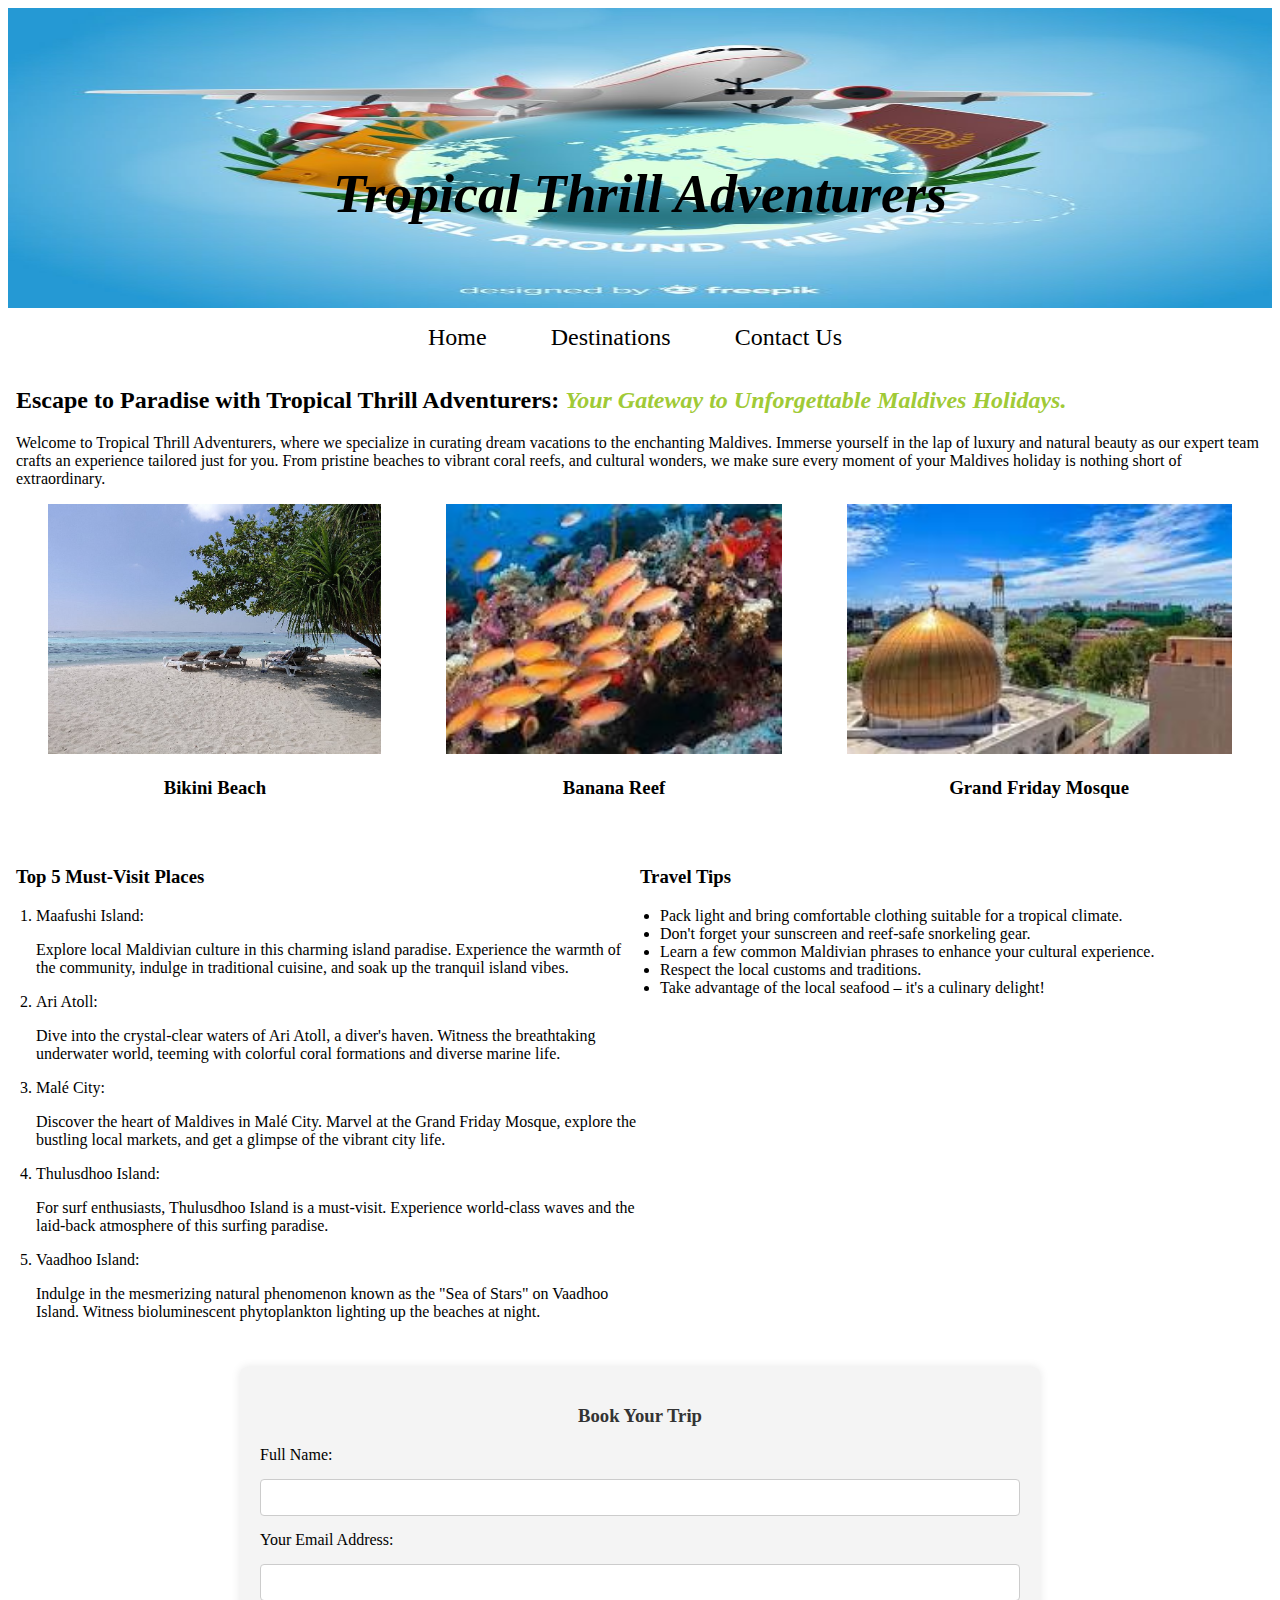
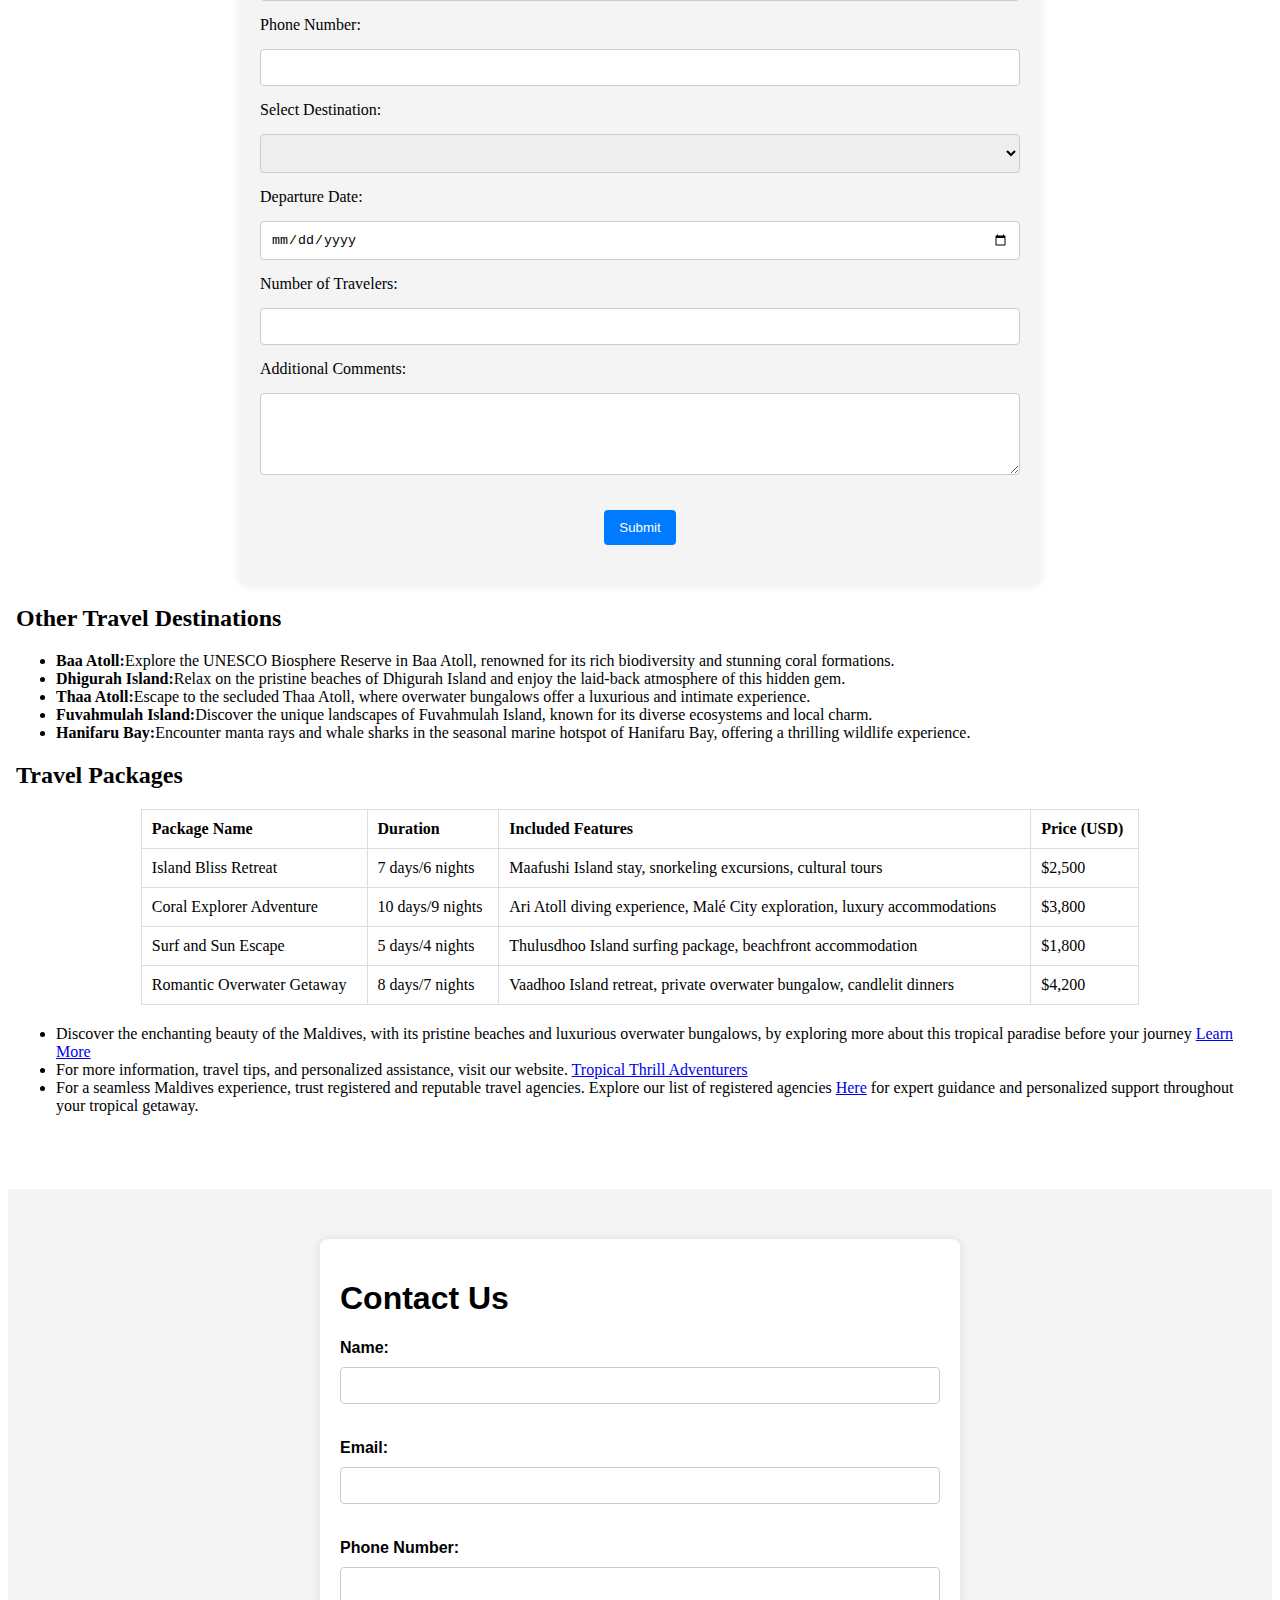
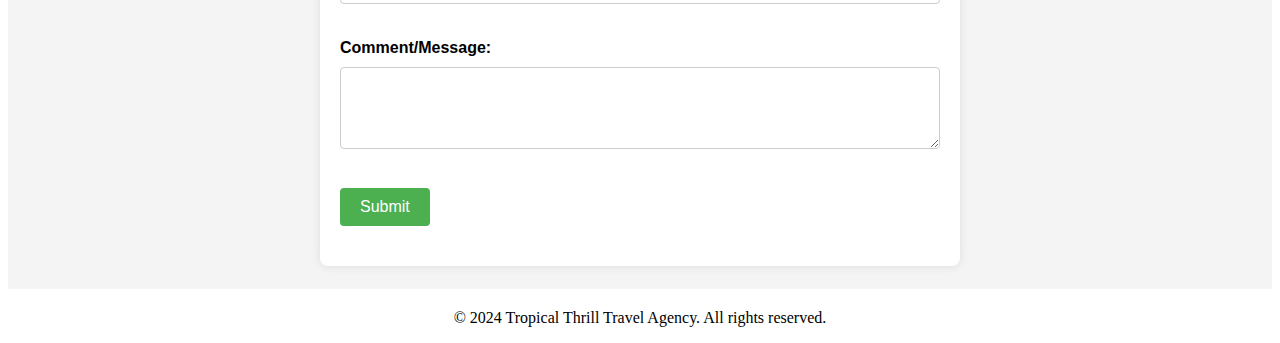
<file: index.html>
<!DOCTYPE html>
<html lang="en">
<head>
    <meta charset="UTF-8">
    <meta name="viewport" content="width=device-width, initial-scale=1.0">
    <link rel="stylesheet" href="style.css">
    <script src="./script.js"></script>
    <title>Document</title>
</head>
<body>
    <header>
        <h1>Tropical Thrill Adventurers</h1>
        <img src="./images/header-image.jpeg" alt="Exotic header image">
    </header>
    <nav>
        <ul>
            <li><a href="#">Home</a></li>
            <li><a href="#destination">Destinations</a></li>
            <li><a href="#contact-us">Contact Us</a></li>
        </ul>
    </nav>
    <main>
        <section class="home-page">
            <div class="welcome-message">
                <h2>Escape to Paradise with Tropical Thrill Adventurers: <span>Your Gateway to Unforgettable Maldives Holidays.</span></h2>
                <p>Welcome to Tropical Thrill Adventurers, where we specialize in curating dream vacations to the enchanting Maldives. 
                    Immerse yourself in the lap of luxury and natural beauty as our expert team crafts an experience tailored just for you. 
                    From pristine beaches to vibrant coral reefs, and cultural wonders, we make sure every moment of your Maldives 
                    holiday is nothing short of extraordinary.
                </p>
            </div>
    
            <div class="attractions-section">
                <div class="attraction">
                    <img src="./images/bikini-beach.jpeg" alt="The Bikini Beach">
                    <h3>Bikini Beach</h3>
                    <!-- <p>A pristine, palm-fringed beach with white sands and clear turquoise waters, inviting travelers to relax and unwind.</p> -->
                </div>
    
                <div class="attraction">
                    <img src="./images/banana-reef.jpeg" alt="The Banana Reef">
                    <h3>Banana Reef</h3>
                    <!-- <p>An underwater shot capturing the vibrant coral reefs and diverse marine life, showcasing the Maldives' 
                        renowned snorkeling and diving experiences.</p> -->
                </div>
    
                <div class="attraction">
                    <img src="./images/mosquee.jpeg" alt="The Grand Friday Mosque">
                    <h3>Grand Friday Mosque</h3>
                    <!-- <p>A stunning image of the iconic mosque in Malé City, reflecting the cultural richness of the Maldives.</p> -->
                </div>
            </div>
            <div class="hero">
               
            <div class="must-visit-places">
                <h3>Top 5 Must-Visit Places</h3>
                <ol>
                    <li>Maafushi Island:</li> 
                    <p>Explore local Maldivian culture in this charming island paradise. Experience the warmth of 
                        the community, indulge in traditional cuisine, and soak up the tranquil island vibes.</p>
                    <li>Ari Atoll:</li>
                        <p>Dive into the crystal-clear waters of Ari Atoll, a diver's haven. Witness the 
                            breathtaking underwater world, teeming with colorful coral formations and diverse marine life.</p>
                    <li>Malé City:</li>
                            <p>Discover the heart of Maldives in Malé City. Marvel at the Grand Friday Mosque, explore 
                                the bustling local markets, and get a glimpse of the vibrant city life.</p>
                    <li>Thulusdhoo Island:</li>
                    <p>For surf enthusiasts, Thulusdhoo Island is a must-visit. Experience world-class waves and the 
                        laid-back atmosphere of this surfing paradise.</p>
                    <li>Vaadhoo Island:</li>
                    <p>Indulge in the mesmerizing natural phenomenon known as the "Sea of Stars" on Vaadhoo Island. Witness 
                        bioluminescent phytoplankton lighting up the beaches at night.</p>
                </ol>
            </div>
    
            <div class="travel-tips">
                <h3>Travel Tips</h3>
                <ul>
                    <li>Pack light and bring comfortable clothing suitable for a tropical climate.</li>
                    <li>Don't forget your sunscreen and reef-safe snorkeling gear.</li>
                    <li>Learn a few common Maldivian phrases to enhance your cultural experience.</li>
                    <li>Respect the local customs and traditions.</li>
                    <li>Take advantage of the local seafood – it's a culinary delight!</li>
                </ul>
            </div>
            </div>
           <div class="container">
            <div class="booking-form">
                <h3>Book Your Trip</h3>
                <form id="bookingForm" onsubmit="return validateForm()">
                    <label for="name">Full Name:</label>
                    <input type="text" id="name" name="name" required>
            
                    <label for="email">Your Email Address:</label>
                    <input type="email" id="email" name="email" required>
            
                    <label for="phone">Phone Number:</label>
                    <input type="text" id="phone" name="phone" pattern= "\+\d{3}\d{9}" required
                        title="Please enter a valid phone number (e.g., +254702233145)">
            
                    <label for="destination1">Select Destination:</label>
                    <select id="destination1" name="destination" required>
                        <option value=""></option>
                        <option value="Bikini Beach">Bikini Beach</option>
                        <option value="Malé City">Malé City</option>
                        <option value="Thulusdhoo Island">Thulusdhoo Island</option>
                        <option value="Banana Reef">Banana Reef</option>
                        <option value="Vaadhoo Island">Vaadhoo Island</option>
                        <option value="Grand Friday Mosque">Grand Friday Mosque</option>
                        <option value="Maafushi Island">Maafushi Island</option>
                        <option value="Ari Atoll">Ari Atoll</option>
                    </select>
            
                    <label for="departureDate">Departure Date:</label>
                    <input type="date" id="departureDate" name="departureDate" required>
            
                    <label for="numTravelers">Number of Travelers:</label>
                    <input type="number" id="numTravelers" name="numTravelers" min="1" required>
            
                    <label for="comments">Additional Comments:</label>
                    <textarea id="comments" name="comments" rows="4"></textarea>
            
                    <button type="submit">Submit</button>
                </form>
                <p id="confirmationMessage" style="display: none; color: green;">Booking successful! We will reach out to you shortly. <br> Thank you.</p>
            </div>
           </div>
        </section>
        <section id="destination">
            <iframe src="./destination.html" width="100%" height="600px" frameborder="0"></iframe>
        </section>
        <section id="contact-us">
            <iframe src="./contactus.html" width="100%" height="700px" frameborder="0"></iframe>
        </section>
    </main>
    <footer>
        <p>&copy; 2024 Tropical Thrill Travel Agency. All rights reserved.</p>
    </footer>
</body>
</html>
</file>
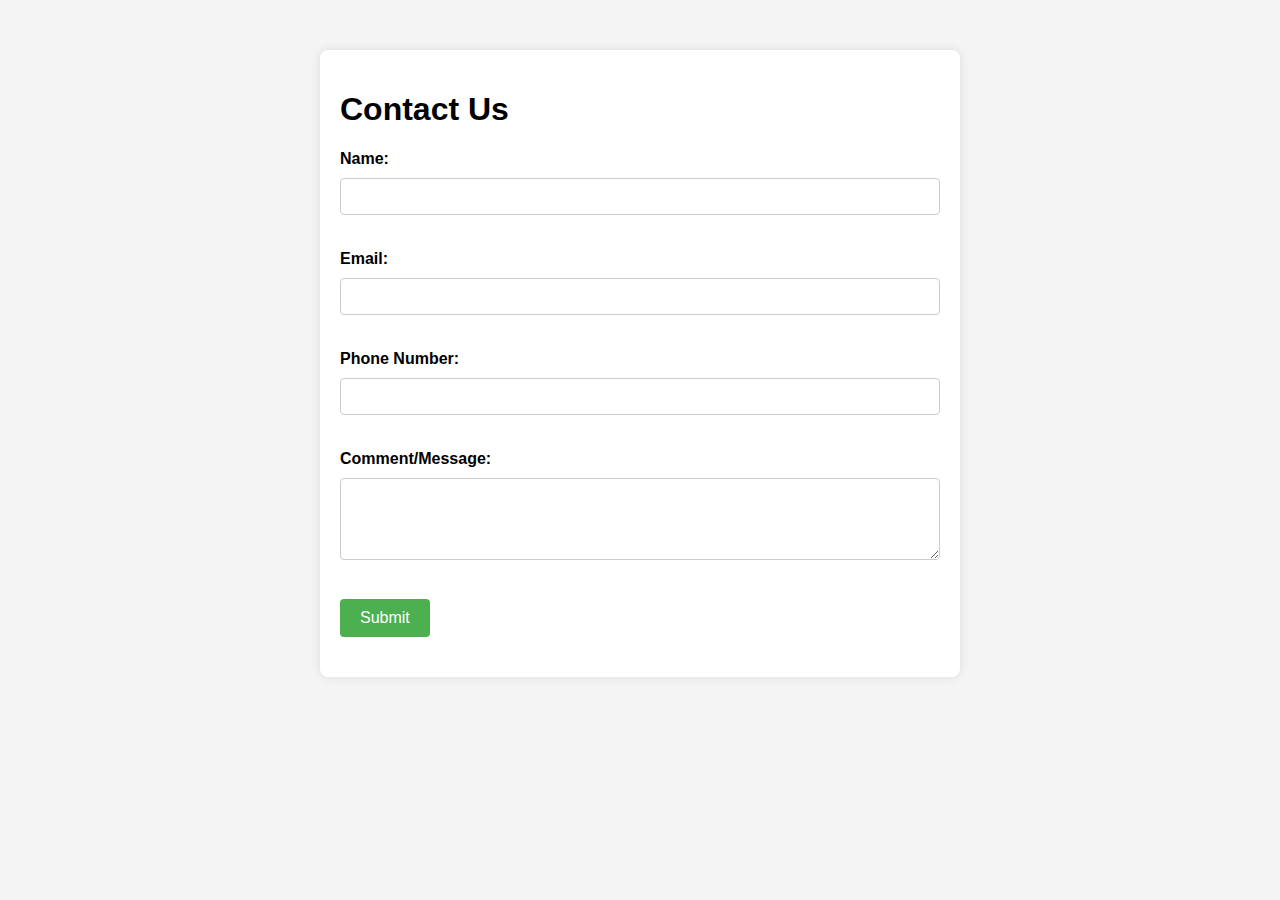
<file: contactus.html>
<!DOCTYPE html>
<html lang="en">
<head>
    <meta charset="UTF-8">
    <meta name="viewport" content="width=device-width, initial-scale=1.0">
    <link rel="stylesheet" href="styles.css">
    <title>Contact Us</title>
</head>
<body>

<div class="container">
    <form action="#" method="post" class="contact-form" onsubmit="return redirectToHomePage();">
        <h1>Contact Us</h1>
        <div class="form-group">
            <label for="name">Name:</label>
            <input type="text" id="name" name="name" required>
        </div>
        <div class="form-group">
            <label for="email">Email:</label>
            <input type="email" id="email" name="email" required>
        </div>
        <div class="form-group">
            <label for="phone">Phone Number:</label>
            <input type="tel" id="phone" name="phone" required>
        </div>
        <div class="form-group">
            <label for="comment">Comment/Message:</label>
            <textarea id="comment" name="comment" rows="4" required></textarea>
        </div>
        <div class="form-group">
            <button type="submit">Submit</button>
        </div>
    </form>
</div>

<script>
    function redirectToHomePage() {
        window.location.href = "index.html";
        return false; 
    }
</script>

</body>
</html>
</file>
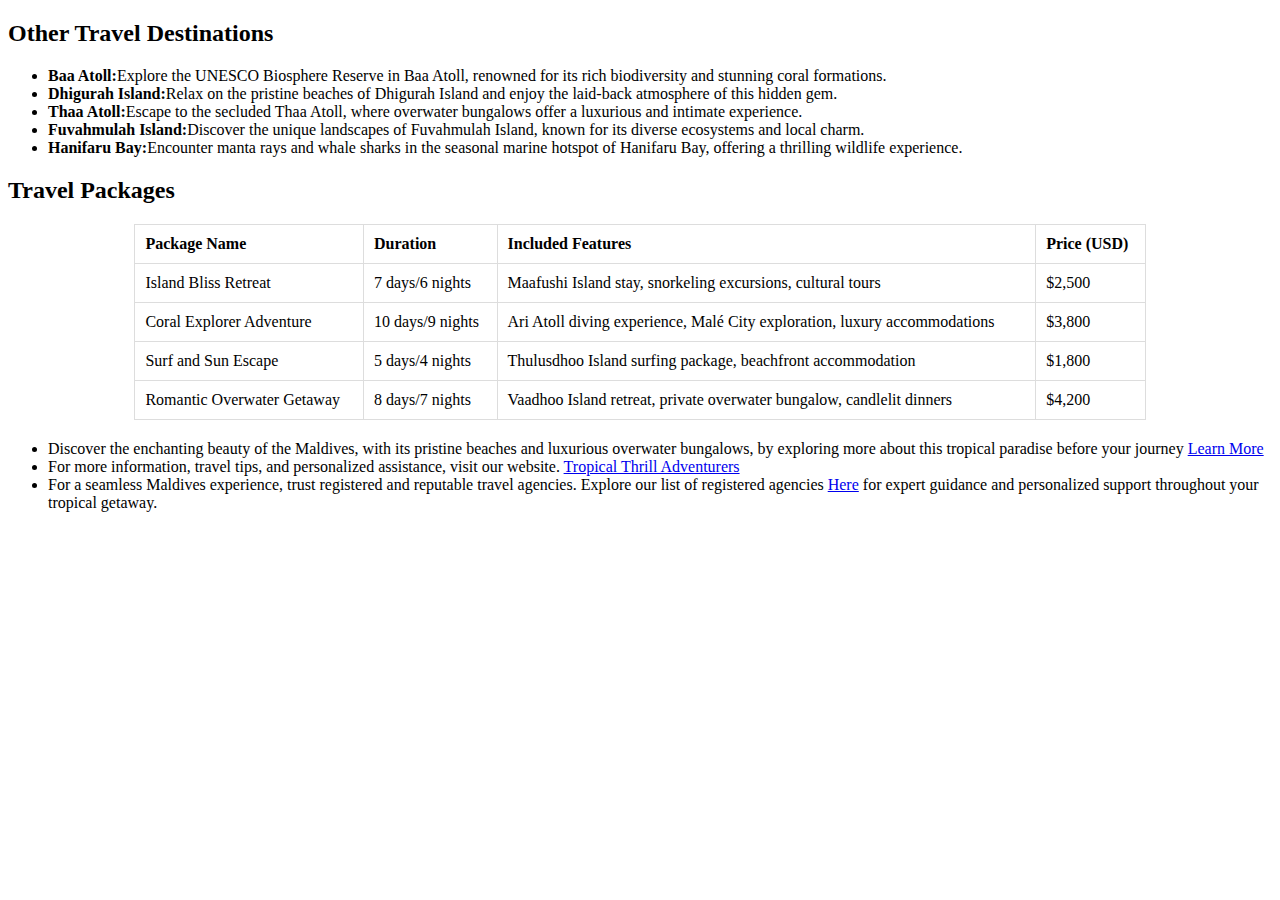
<file: destination.html>
<!DOCTYPE html>
<html lang="en">
<head>
    <meta charset="UTF-8">
    <meta name="viewport" content="width=device-width, initial-scale=1.0">
    <link rel="stylesheet" href="style.css">
</head>
<body>
    <section id="destination">
        <div class="other-destinations">
            <h2 class="section-title">Other Travel Destinations</h2>
        <ul class="destination-list">
            <li><strong>Baa Atoll:</strong>Explore the UNESCO Biosphere Reserve in Baa Atoll, renowned for its rich biodiversity and stunning coral formations.</li>
            <li><strong>Dhigurah Island:</strong>Relax on the pristine beaches of Dhigurah Island and enjoy the laid-back atmosphere of this hidden gem.</li>
            <li><strong>Thaa Atoll:</strong>Escape to the secluded Thaa Atoll, where overwater bungalows offer a luxurious and intimate experience.</li>
            <li><strong>Fuvahmulah Island:</strong>Discover the unique landscapes of Fuvahmulah Island, known for its diverse ecosystems and local charm.</li>
            <li><strong>Hanifaru Bay:</strong>Encounter manta rays and whale sharks in the seasonal marine hotspot of Hanifaru Bay, offering a thrilling wildlife experience.</li>
        </ul>

        <h2 class="section-title">Travel Packages</h2>
        <div class="table-container">
            <table class="travel-packages-table">
                <thead>
                    <tr>
                        <th>Package Name</th>
                        <th>Duration</th>
                        <th>Included Features</th>
                        <th>Price (USD)</th>
                    </tr>
                </thead>
                <tbody>
                    <tr>
                        <td>Island Bliss Retreat</td>
                        <td>7 days/6 nights</td>
                        <td>Maafushi Island stay, snorkeling excursions, cultural tours</td>
                        <td>$2,500</td>
                    </tr>
                    <tr>
                        <td>Coral Explorer Adventure</td>
                        <td>10 days/9 nights</td>
                        <td>Ari Atoll diving experience, Malé City exploration, luxury accommodations</td>
                        <td>$3,800</td>
                    </tr>
                    <tr>
                        <td>Surf and Sun Escape</td>
                        <td>5 days/4 nights</td>
                        <td>Thulusdhoo Island surfing package, beachfront accommodation</td>
                        <td>$1,800</td>
                    </tr>
                    <tr>
                        <td>Romantic Overwater Getaway</td>
                        <td>8 days/7 nights</td>
                        <td>Vaadhoo Island retreat, private overwater bungalow, candlelit dinners</td>
                        <td>$4,200</td>
                    </tr>
                </tbody>
            </table>
        </div>

        <div class="additional-io">
            <ul>
                <li>Discover the enchanting beauty of the Maldives, with its pristine beaches and luxurious overwater bungalows, by exploring more 
                    about this tropical paradise before your journey  <a href="https://en.wikipedia.org/wiki/Maldives" target="_blank">Learn More</a></li>
                <li>For more information, travel tips, and personalized assistance, visit our website. <a href="#"> Tropical Thrill Adventurers</a></li>
                <li>For a seamless Maldives experience, trust registered and reputable travel agencies. Explore our list of registered agencies <a href="https://www.tourism.gov.mv/en/registered/travel_agencies" target="_blank"> Here</a> for expert guidance and personalized support throughout your tropical getaway.</li>

            </ul>
        </div>
    </section>
</body>
</html>
</file>
<file: style.css>
header {
    position: relative;
    text-align: center;
}

header img {
    width: 100%;
    height: 300px;
    display: block;
}

header h1 {
    position: absolute;
    top: 50%;
    left: 50%;
    transform: translate(-50%, -50%);
    color: black;
    font-size: 54px;
    font-family: 'redsans-serif';
    font-style: oblique;
}

nav {
    text-align: center;
}

nav ul {
    list-style-type: none;
    padding: 0;
    display: inline-block;
}

nav ul li {
    display: inline;
    margin-right: 10px;
    padding: 10px 25px;
    font-size:24px;
}

nav ul li a {
    text-decoration: none;
    color: black;
}

nav ul li a:hover {
    color: #007bff;
}

/* styles.css */

.home-page {
    padding-left: 8px;
    padding-right: 8px;
    margin: 0 auto;
}

.home-page h2{
    font-size: 24px;
    font-style: initial;
}

span{
    color: #a0ca36;
    font-style: italic;
}

.attractions-section {
    display: flex;
    justify-content: space-around;
    margin-bottom: 30px;
}

.attraction {
    text-align: center;
}

.attraction img {
    width: 100%;
    height: 250px;
}


.must-visit-places,
.travel-tips {
    margin-bottom: 30px;
}

.must-visit-places ol,
.travel-tips ul {
    padding-left: 20px;
}

.hero {
    display: flex;
    flex-direction: row;
}

.must-visit-places,
.travel-tips {
    width: 100%;
}


/* Add this to your style.css or within a <style> tag in the head section */
.container {
    max-width: 800px;
    margin: 0 auto;
}

.booking-form {
    background-color: #f4f4f4;
    padding: 20px;
    border-radius: 8px;
    box-shadow: 0 0 10px rgba(0, 0, 0, 0.1);
}

.booking-form h3 {
    text-align: center;
    color: #333;
}

form {
    display: grid;
    gap: 15px;
}

.label-row {
    display: grid;
    grid-template-columns: 1fr 1fr;
    gap: 15px;
}

.label-row label {
    margin-bottom: 8px;
    display: block;
    font-weight: bold;
    color: #555;
}

.input-row {
    display: grid;
    grid-template-columns: 1fr 1fr;
    gap: 15px;
}

input,
select,
textarea {
    width: 100%;
    padding: 10px;
    box-sizing: border-box;
    border: 1px solid #ccc;
    border-radius: 4px;
}

button {
    background-color: #007bff;
    color: #fff;
    padding: 10px 15px;
    border: none;
    border-radius: 4px;
    cursor: pointer;
    margin: 20px auto;
    display: block;
}

button:hover {
    background-color: #0056b3;
}

#confirmationMessage {
    text-align: center;
    font-weight: bold;
}



/* styles.css */

#destination1 {
    /* max-width: 800px; */
    margin: 0 auto;
}

.other-destinations,
.travel-packages,
.additional-info {
    margin-bottom: 30px;
}

.travel-packages table {
    width: 100%;
    border-collapse: collapse;
}

.travel-packages th,
.travel-packages td {
    border: 1px solid #ddd;
    padding: 10px;
    text-align: left;
}

.travel-packages th {
    background-color: #f2f2f2;
}

.additional-info ul {
    list-style-type: none;
    padding: 0;
}

.additional-info a {
    text-decoration: none;
    color: #007bff;
}

.additional-info a:hover {
    text-decoration: underline;
}
table {
    width: 80%;
    border-collapse: collapse;
    margin: 20px auto;
}
th, td {
    border: 1px solid #ddd;
    padding: 10px;
    text-align: left;
}


 footer p{
    align-items: center;
    text-align: center;
}

.p-tag{
    font-size: 97px;
}
</file>
<file: styles.css>
body {
    font-family: Arial, sans-serif;
    background-color: #f4f4f4;
    margin: 0;
    padding: 0;
}

.container {
    max-width: 600px;
    margin: 50px auto;
    background-color: #fff;
    padding: 20px;
    border-radius: 8px;
    box-shadow: 0 0 10px rgba(0, 0, 0, 0.1);
}

.contact-form {
    text-align: left;
}

.form-group {
    margin-bottom: 20px;
}

label {
    display: block;
    font-weight: bold;
    margin-bottom: 5px;
}

input,
textarea {
    width: 100%;
    padding: 10px;
    margin-top: 5px;
    margin-bottom: 15px;
    border: 1px solid #ccc;
    border-radius: 4px;
    box-sizing: border-box;
}

button {
    background-color: #4caf50;
    color: #fff;
    padding: 10px 20px;
    border: none;
    border-radius: 4px;
    cursor: pointer;
    font-size: 16px;
}

button:hover {
    background-color: #45a049;
}

h2 {
    color: #333;
    text-align: center;
}
</file>
